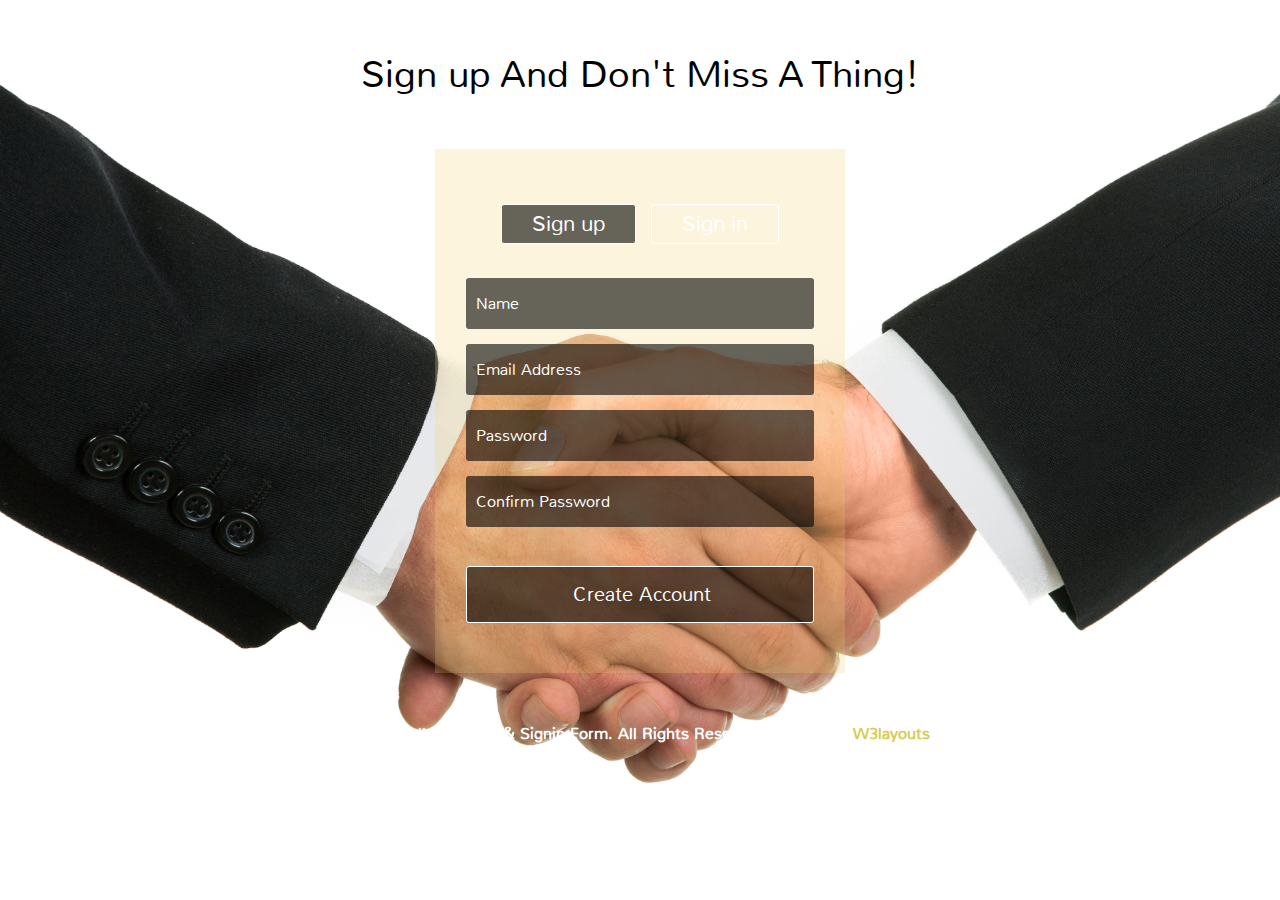
<file: signuplogin.html>
<!--
Author: W3layouts
Author URL: http://w3layouts.com
License: Creative Commons Attribution 3.0 Unported
License URL: http://creativecommons.org/licenses/by/3.0/
-->
<!DOCTYPE html>
<html>
<head>
	<link rel="stylesheet" href="https://use.fontawesome.com/releases/v5.4.1/css/all.css" integrity="sha384-5sAR7xN1Nv6T6+dT2mhtzEpVJvfS3NScPQTrOxhwjIuvcA67KV2R5Jz6kr4abQsz" crossorigin="anonymous">

<title>Refrakem Raw Materials - login/signup</title>
<link href="css/style2.css" rel='stylesheet' type='text/css' />
<meta name="viewport" content="width=device-width, initial-scale=1">
<meta http-equiv="Content-Type" content="text/html; charset=utf-8" />
<meta name="keywords" content="Alley Signup & Signin Form Tab Form,Login Forms,Sign up Forms,Registration Forms,News letter Forms,Elements"./>

<script type="application/x-javascript"> addEventListener("load", function() { setTimeout(hideURLbar, 0); }, false); function hideURLbar(){ window.scrollTo(0,1); } </script>
</script>
<script src="js/jquery.min.js"></script>
<script src="js/easyResponsiveTabs.js" type="text/javascript"></script>
				<script type="text/javascript">
					$(document).ready(function () {
						$('#horizontalTab').easyResponsiveTabs({
							type: 'default', //Types: default, vertical, accordion
							width: 'auto', //auto or any width like 600px
							fit: true   // 100% fit in a container
						});
					});
				   </script>
</head>
<body>

	<h1> Sign up <i class="fas fa-arrow-right"></i> And Don't Miss A Thing! </h1>

<div class="main-content">
	<div class="sap_tabs">

		<div id="horizontalTab" style="display: block; width: 100%; margin: 0px;">

			  <ul>
			  	  <li class="resp-tab-item" aria-controls="tab_item-0" role="tab"><span>Sign up</span></li>
				  <li class="resp-tab-item" aria-controls="tab_item-1" role="tab"><span>Sign in</span></li>

			  </ul>
			  <!---->

			<div class="tab-1 resp-tab-content" aria-labelledby="tab_item-0">
				<div class="facts">
					<!--login1-->
					<div class="register">
						<form>
							<input placeholder="Name" type="text" required="">
							<input placeholder="Email Address" type="text" required="">
							<input placeholder="Password" type="password" required="">
							<input placeholder="Confirm Password" type="password" required="">
								<div class="sign-up">
									<input type="submit" value="Create Account"/>
								</div>
						</form>
					</div>
				</div>
			</div>

			<div class="tab-2 resp-tab-content" aria-labelledby="tab_item-1">
				<div class="facts">
					<div class="register">
						<form>
							<input placeholder="Email Address" class="mail" type="text" required="">
							<input placeholder="Password" class="lock" type="password" required="">
							<div class="sign-up">
								<input type="submit" value="Sign in"/>
							</div>
						</form>
						<h3><a href="#"> Forgot Password</a></h3>
					</div>
				</div>
			</div>

		</div>

	</div>
</div>
	 <!--start-copyright-->
   		<div class="copy-right">
   			<div class="wrap">
				<p>&copy; 2016 Alley Signup & Signin Form.  All Rights  Reserved | Design by <a href="http://w3layouts.com">W3layouts</a></p>
			</div>
		</div>
	<!--//end-copyright-->

</body>
</html>
</file>
<file: css/style2.css>
/*--
Author: W3layouts
Author URL: http://w3layouts.com
License: Creative Commons Attribution 3.0 Unported
License URL: http://creativecommons.org/licenses/by/3.0/
--*/
/* reset */
html,body,div,span,applet,object,iframe,h1,h2,h3,h4,h5,h6,p,blockquote,pre,a,abbr,acronym,address,big,cite,code,del,dfn,em,img,ins,kbd,q,s,samp,small,strike,strong,sub,sup,tt,var,b,u,i,dl,dt,dd,ol,nav ul,nav li,fieldset,form,label,legend,table,caption,tbody,tfoot,thead,tr,th,td,article,aside,canvas,details,embed,figure,figcaption,footer,header,hgroup,menu,nav,output,ruby,section,summary,time,mark,audio,video{margin:0;padding:0;border:0;font-size:100%;font:inherit;vertical-align:baseline;}
article, aside, details, figcaption, figure,footer, header, hgroup, menu, nav, section {display: block;}
ol,ul{list-style:none;margin:0px;padding:0px;}
blockquote,q{quotes:none;}
blockquote:before,blockquote:after,q:before,q:after{content:'';content:none;}
table{border-collapse:collapse;border-spacing:0;}
/* start editing from here */
a{text-decoration:none;}
.txt-rt{text-align:right;}/* text align right */
.txt-lt{text-align:left;}/* text align left */
.txt-center{text-align:center;}/* text align center */
.float-rt{float:right;}/* float right */
.float-lt{float:left;}/* float left */
.clear{clear:both;}/* clear float */
.pos-relative{position:relative;}/* Position Relative */
.pos-absolute{position:absolute;}/* Position Absolute */
.vertical-base{	vertical-align:baseline;}/* vertical align baseline */
.vertical-top{	vertical-align:top;}/* vertical align top */
nav.vertical ul li{	display:block;}/* vertical menu */
nav.horizontal ul li{	display: inline-block;}/* horizontal menu */
img{max-width:100%;}
/*end reset*/
/****-----start-body----****/
body{
	background:url("../img/intro-bg.jpg") 0px 0px no-repeat;
	text-align: center;
	font-family:Nunito-Light;
	background-attachment: fixed;
    background-position: center;
    background-size: cover;
}

@font-face{
	font-family: "Nunito-Light";
	src:url(../fonts/Nunito-Light.ttf);
}

.main-content{
	width:32%;
	background-color: rgba(243, 206, 110, 0.23);
	margin:50px auto;
}

h1{
  font-size:40px;
  color: #000;
  text-align: center;
  padding-top:20px;
}

/*----sap-----*/
.sap_tabs {
  margin: 0 auto;
  padding:50px 0px;
  text-align: center;
  -webkit-appearance: none;
 }

.facts{
  padding: 7% 0% 0% 0%;
}

.resp-tab-item{
  border:none;
  color: #fff;
  font-size: 24px;
  font-family:Nunito-Light;
  cursor: pointer;
  padding:5px 30px;
  margin:5px;
  display: inline-block;
  list-style: none;
  outline: none;
  border:2px solid #fff;
  -moz-border-radius: 3px;
  -webkit-border-radius: 3px;
  -khtml-border-radius: 3px;
  border-radius: 3px;
  -webkit-transition: all 0.3s ease-out;
  -moz-transition: all 0.3s ease-out;
  -ms-transition: all 0.3s ease-out;
  -o-transition: all 0.3s ease-out;
  transition: all 0.3s ease-out;
  -webkit-appearance: none;
}

.resp-tab-item:hover {
    border:2px solid #fff;
	text-shadow: none;
    color: #fff;
	-moz-border-radius: 3px;
    -webkit-border-radius: 3px;
    -khtml-border-radius: 3px;
    border-radius: 3px;
}
.resp-tab-active {
    border:2px solid #fff;
	text-shadow: none;
    color: #fff;
	background:rgba(2, 2, 2, 0.60);
	-moz-border-radius: 3px;
	-webkit-border-radius: 3px;
	-khtml-border-radius: 3px;
	border-radius: 3px;
}

h2.resp-accordion {
  cursor: pointer;
  padding: 5px;
  display: none;
}

.resp-tab-content {
  display: none;
}
.resp-content-active, .resp-accordion-active {
   display: block;
}

/*---------*/
.register input[type="text"],.register input[type="password"] {
	outline: none;
    font-size:16px;
	font-family:Nunito-Light;
	color: #fff;
	padding: 15px 10px;
	border:none;
	-moz-border-radius: 3px;
	-webkit-border-radius: 3px;
	-khtml-border-radius: 3px;
	border-radius: 3px;
	width: 80%;
    margin: 0 0 15px 0 ;
	background:rgba(2, 2, 2, 0.60);
}

.sign-up input[type="submit"] {
    background:rgba(2, 2, 2, 0.60);
    color: #fff;
	border: 2px solid #fff;
    font-size: 18px;
	font-family:Nunito-Light;
    padding: 15px 10px 15px 15px;
    width: 85%;
    cursor: pointer;
    outline: none;
    display: inline-block;
    margin-top:24px;
    transition: 0.5s all;
    -webkit-transition: 0.5s all;
    -moz-transition: 0.5s all;
    -o-transition: 0.5s all;
    -ms-transition: 0.5s all;
	-moz-border-radius: 3px;
	-webkit-border-radius: 3px;
	-khtml-border-radius: 3px;
	border-radius: 3px;
}
.sign-up input[type="submit"]:hover{
	color: #fff;
    background:#d8cc52;
}
 ::-webkit-input-placeholder{
	color:#fff;
}

:-moz-placeholder { /* Firefox 18- */
   color: #fff;
}

::-moz-placeholder {  /* Firefox 19+ */
   color: #fff;
}

:-ms-input-placeholder {
   color: #fff;
}

h3{
	padding-top:35px;
}

.register a{
	color:#fbfbdd;
	font-size: 18px;
	font-family:Nunito-Light;
}


/*---------------*/
.copy-right {
  text-align: center;
   margin:30px 10px 5px 10px;
   color:#fff;
}
.copy-right p {
	color: #fff;
	font-family:Nunito-Light;
	font-size: 16px;
	font-weight:600;
}
.copy-right p a {
	  color: #d8cc52;
}
.copy-right p a:hover {
	text-decoration: underline;
}


/*--responsive--*/

@media screen and (max-width:1920px){

h1 { font-size: 52px;	padding-top:50px;	}
.main-content{	width:30%;	}
.sign-up input[type="submit"] {	font-size: 20px;	}
}

@media screen and (max-width:1680px){
h1 { font-size: 48px;	padding-top:50px;	}
.main-content{	width:30%;	}
}

@media screen and (max-width:1440px){
h1 {	font-size: 42px;	}

@media screen and (max-width:1366px){
h1 { font-size: 40px;	}
.main-content{	width:32%;	}
.resp-tab-item{	font-size: 22px;	border:1px solid #fff;	}
.sign-up input[type="submit"] {	border: 1px solid #fff;	}
.resp-tab-item:hover {	border:1px solid #fff;	}
.resp-tab-active {	border:1px solid #fff;	}
}

@media screen and (max-width:1280px){
h1 {	font-size: 38px;	}
.main-content{	width:32%;	}
.resp-tab-item{	font-size: 22px;	border:1px solid #fff;	}
.sign-up input[type="submit"] {	border: 1px solid #fff;	}
.resp-tab-item:hover {	border:1px solid #fff;	}
.resp-tab-active {	border:1px solid #fff;	}
}

@media screen and (max-width:1080px){
h1 {	font-size: 34px;	}
.main-content{	width:34%;	}
.resp-tab-item{	font-size: 18px;	border:1px solid #fff;	}
.register input[type="text"],.register input[type="password"] {	font-size:14px;	}
.sign-up input[type="submit"] {	border: 1px solid #fff;	font-size: 18px;	}
.resp-tab-item:hover {	border:1px solid #fff;	}
.resp-tab-active {	border:1px solid #fff;	}
.copy-right p {	font-size: 14px; }
}

@media screen and (max-width:1024px){
h1 { font-size: 34px;	}
.main-content{	width:34%; margin:25px auto;	}
.resp-tab-item{	font-size: 18px;	border:1px solid #fff;	}
.register input[type="text"],.register input[type="password"] {	font-size:14px;	}
.sign-up input[type="submit"] {	border: 1px solid #fff;	font-size: 18px;	}
.resp-tab-item:hover {	border:1px solid #fff;	}
.resp-tab-active {	border:1px solid #fff;	}
.copy-right p {	font-size: 14px; }
}

@media screen and (max-width:800px){
h1 { font-size: 30px; padding-top:75px;	}
.main-content{	width:42%;margin:25px auto;	}
.resp-tab-item{	font-size: 18px;	border:1px solid #fff;	}
.register input[type="text"],.register input[type="password"] {	font-size:14px;	}
.sign-up input[type="submit"] {	border: 1px solid #fff;		font-size: 18px;	}
.resp-tab-item:hover {	border:1px solid #fff;	}
.resp-tab-active {	border:1px solid #fff;	}
.copy-right p {	font-size: 13px; }
}

@media screen and (max-width:768px){
h1 { font-size: 30px; padding-top:75px;	}
.main-content{	width:46%;margin:20px auto;	}
.resp-tab-item{	font-size: 18px;	border:1px solid #fff;	}
.register input[type="text"],.register input[type="password"] {	font-size:14px; margin: 0 0 12px 0 ;	}
.sign-up input[type="submit"] {	border: 1px solid #fff;	font-size: 18px;	padding: 10px 10px 10px 10px;	margin-top:20px;	}
.resp-tab-item:hover {	border:1px solid #fff;	}
.resp-tab-active {	border:1px solid #fff;	}
.copy-right p {	font-size: 13px; }
}

@media screen and (max-width:640px){
h1 { font-size: 28px; padding-top:50px;	}
.main-content{	width:48%;margin:20px auto;	}
.resp-tab-item{	font-size: 17px;	border:1px solid #fff;	}
.register input[type="text"],.register input[type="password"] {	font-size:13px; margin: 0 0 12px 0 ;	}
.sign-up input[type="submit"] {	border: 1px solid #fff;	font-size: 17px;	padding: 10px 10px 10px 10px;	margin-top:20px;	}
.resp-tab-item:hover {	border:1px solid #fff;	}
.resp-tab-active {	border:1px solid #fff;	}
.copy-right p {	font-size: 13px; }
}

@media screen and (max-width:600px){
h1 { font-size: 28px; padding-top:50px;	}
.main-content{	width:55%;margin:20px auto;	}
.sap_tabs {	padding:25px 0px; }
.resp-tab-item{	font-size: 17px;	border:1px solid #fff;	}
.register input[type="text"],.register input[type="password"] {	font-size:13px; margin: 0 0 12px 0 ;	}
.sign-up input[type="submit"] {	border: 1px solid #fff;	font-size: 17px;	padding: 10px 10px 10px 10px;	margin-top:20px;	}
.resp-tab-item:hover {	border:1px solid #fff;	}
.resp-tab-active {	border:1px solid #fff;	}
.copy-right p {	font-size: 13px; }
}

@media screen and (max-width:480px){
h1 { font-size: 26px; padding-top:25px;	}
.main-content{	width:58%;margin:20px auto;	}
.sap_tabs {	padding:25px 0px; }
.resp-tab-item{	font-size: 17px;	border:1px solid #fff;	}
.register input[type="text"],.register input[type="password"] {	font-size:13px; margin: 0 0 12px 0 ;	}
.sign-up input[type="submit"] {	border: 1px solid #fff;	font-size: 17px; 	padding: 10px 10px 10px 10px;	margin-top:20px;	}
.resp-tab-item:hover {	border:1px solid #fff;	}
.resp-tab-active {	border:1px solid #fff;	}
.copy-right p {	font-size: 13px; }
}

@media screen and (max-width:414px){
h1 { font-size: 26px; padding-top:25px;	}
.main-content{	width:70%;margin:20px auto;	}
.sap_tabs {	padding:25px 0px; }
.resp-tab-item{	font-size: 17px;	border:1px solid #fff;	}
.register input[type="text"],.register input[type="password"] {	font-size:13px; margin: 0 0 12px 0 ;	}
.sign-up input[type="submit"] {	border: 1px solid #fff;	font-size: 17px; 	padding: 10px 10px 10px 10px;	margin-top:20px;	}
.resp-tab-item:hover {	border:1px solid #fff;	}
.resp-tab-active {	border:1px solid #fff;	}
.copy-right p {	font-size: 13px; }
}

@media screen and (max-width:375px){
h1 { font-size: 24px; padding-top:25px;	}
.main-content{	width:80%;margin:20px auto;	}
.sap_tabs {	padding:25px 0px; }
.resp-tab-item{	font-size: 16px;	border:1px solid #fff;	}
.register input[type="text"],.register input[type="password"] {	font-size:13px; margin: 0 0 12px 0 ;	}
.sign-up input[type="submit"] {	border: 1px solid #fff;	font-size: 16px; 	padding: 10px 10px 10px 10px;	margin-top:20px;	}
.resp-tab-item:hover {	border:1px solid #fff;	}
.resp-tab-active {	border:1px solid #fff;	}
.copy-right p {	font-size: 13px; }
}

@media screen and (max-width:320px){
h1 { font-size: 22px; padding-top:15px;	}
.main-content{	width:90%;margin:20px auto;	}
.sap_tabs {	padding:25px 0px; }
.resp-tab-item{	font-size: 16px;	border:1px solid #fff;	}
.register input[type="text"],.register input[type="password"] {	font-size:13px; margin: 0 0 12px 0 ; padding:10px;	}
.sign-up input[type="submit"] {	border: 1px solid #fff;	font-size: 16px; 	padding: 10px 10px 10px 10px;	margin-top:20px;	}
.resp-tab-item:hover {	border:1px solid #fff;	}
.resp-tab-active {	border:1px solid #fff;	}
.copy-right p {	font-size: 13px; }
.copy-right {	margin:15px 10px 10px 10px;	}
.register a{	font-size: 14px;	}
}
</file>
